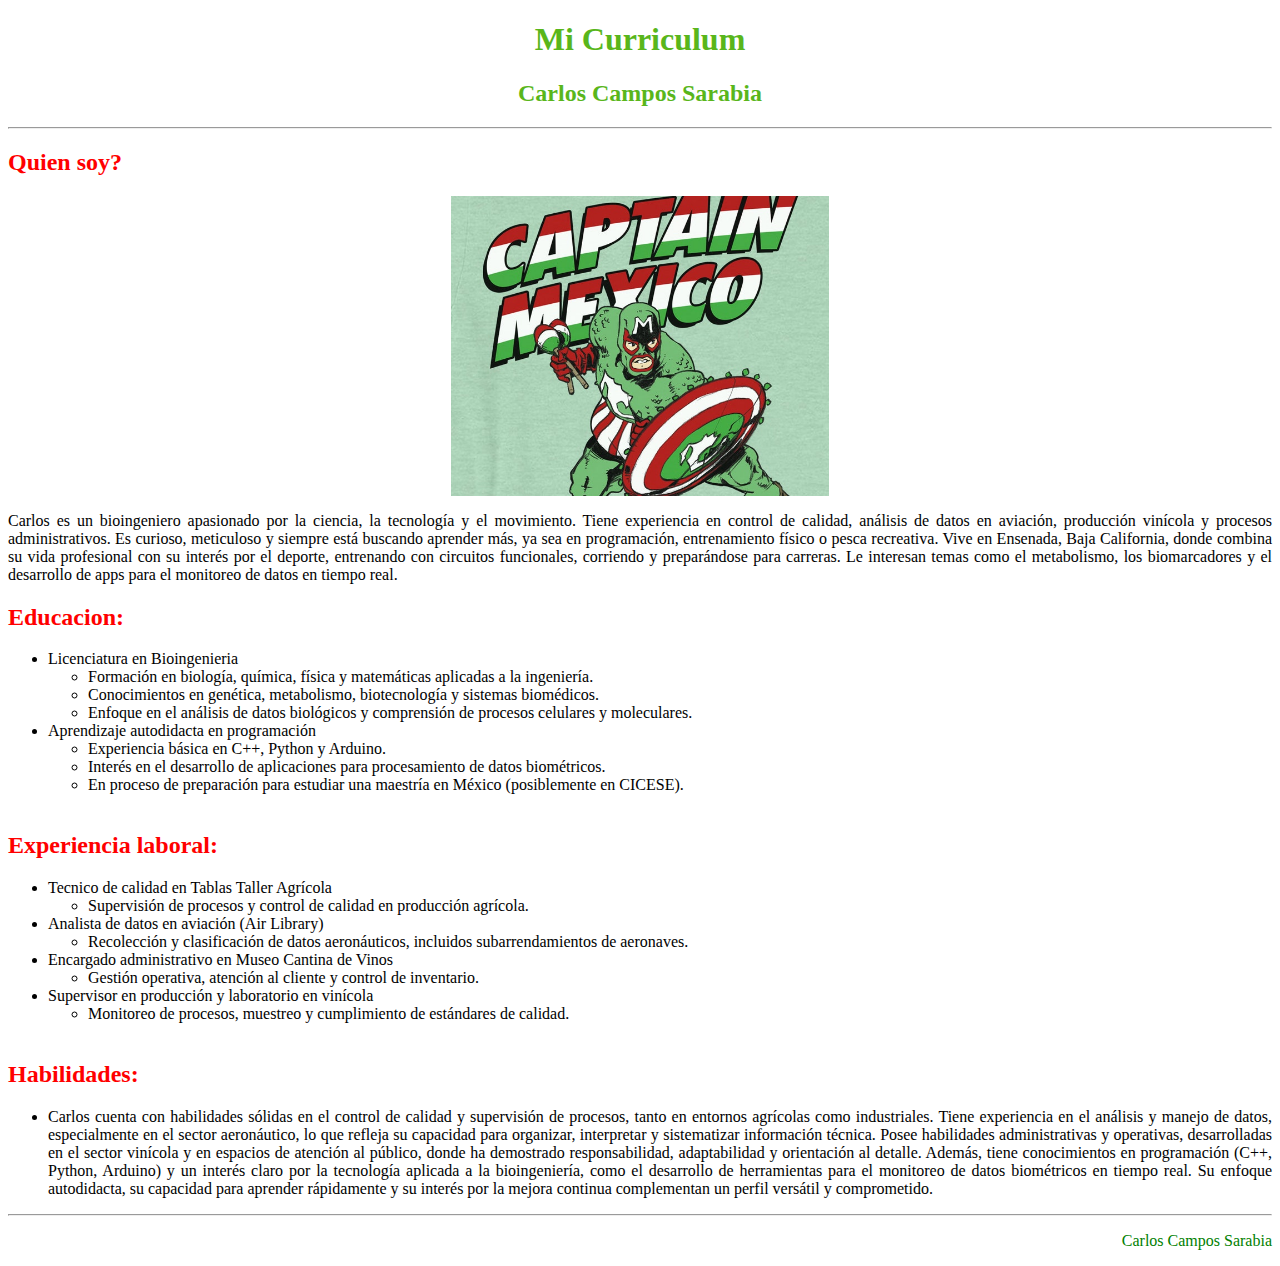
<file: index.html>
<!DOCTYPE html>
<html lang="en">
<head>
    <meta charset="UTF-8">
    <title>My resume</title>
    <link rel="stylesheet" href="./style.css" />
</head>

<body>
    <h1>Mi Curriculum</h1>
    <h2 class="minombre">Carlos Campos Sarabia</h2>
    <hr>
        <h2>Quien soy?</h2>
            <a href="./Public/easteregg.html"> <img src="./assets/Capitanmexico.jpg" width="300" height="300" alt="Capitan Mexico"></a>
            <p class="justificado">Carlos es un bioingeniero apasionado por la ciencia, la tecnología y el movimiento. Tiene experiencia en control de calidad, análisis de datos en aviación, producción vinícola y procesos administrativos. 
             Es curioso, meticuloso y siempre está buscando aprender más, ya sea en programación, entrenamiento físico o pesca recreativa. 
            Vive en Ensenada, Baja California, donde combina su vida profesional con su interés por el deporte, entrenando con circuitos funcionales, corriendo y preparándose para carreras. Le interesan temas como el metabolismo, los biomarcadores y el desarrollo de apps para el monitoreo de datos en tiempo real.
            </p>
        <h2>Educacion:</h2>
            <ul class="educacion">
                <li>Licenciatura en Bioingenieria</li>
                
                    <ul>
                        <li>Formación en biología, química, física y matemáticas aplicadas a la ingeniería.</li>
                        <li>Conocimientos en genética, metabolismo, biotecnología y sistemas biomédicos.</li>
                        <li>Enfoque en el análisis de datos biológicos y comprensión de procesos celulares y moleculares.</li>
                    </ul>
                <li>Aprendizaje autodidacta en programación</li>
                
                    <ul>
                        <li>Experiencia básica en C++, Python y Arduino.</li>
                        <li>Interés en el desarrollo de aplicaciones para procesamiento de datos biométricos.</li>
                        <li>En proceso de preparación para estudiar una maestría en México (posiblemente en CICESE).</li>
                    </ul>
                        <br />
            </ul>
        <h2>Experiencia laboral:</h2>
            <ul class="experiencia">
                <li>Tecnico de calidad en Tablas Taller Agrícola</li>
                    
                    <ul>
                        <li>Supervisión de procesos y control de calidad en producción agrícola.</li>
                    </ul>
                <li>Analista de datos en aviación (Air Library)</li>
                    <ul>
                        <li>Recolección y clasificación de datos aeronáuticos, incluidos subarrendamientos de aeronaves.</li>
                    </ul>
                <li>Encargado administrativo en Museo Cantina de Vinos</li>
                    <ul>
                        <li>Gestión operativa, atención al cliente y control de inventario.</li>
                    </ul>
                <li>Supervisor en producción y laboratorio en vinícola</li>
                    <ul>
                        <li>Monitoreo de procesos, muestreo y cumplimiento de estándares de calidad.</li>
                    </ul>
                        <br />
            </ul>
        <h2>Habilidades:</h2>
            <ul class="habilidades">
                <li>Carlos cuenta con habilidades sólidas en el control de calidad y supervisión de procesos, tanto en entornos agrícolas como industriales. 
                    Tiene experiencia en el análisis y manejo de datos, especialmente en el sector aeronáutico, lo que refleja su capacidad para organizar, interpretar y sistematizar información técnica. 
                    Posee habilidades administrativas y operativas, desarrolladas en el sector vinícola y en espacios de atención al público, donde ha demostrado responsabilidad, adaptabilidad y orientación al detalle. 
                    Además, tiene conocimientos en programación (C++, Python, Arduino) y un interés claro por la tecnología aplicada a la bioingeniería, como el desarrollo de herramientas para el monitoreo de datos biométricos en tiempo real. 
                    Su enfoque autodidacta, su capacidad para aprender rápidamente y su interés por la mejora continua complementan un perfil versátil y comprometido.</li>
            </ul>
    <footer class="footer">
        <hr />
        <p>Carlos Campos Sarabia</p>
</body>
</html>
</file>
<file: style.css>
h1 {
    text-align: center;
    color: #59b61b
}

.minombre {
    text-align: center;
    color: #59b61b;
}

h2 {
    color: red
}

img {
    display: block;
    margin-left: auto;
    margin-right: auto;
    width: auto;
}

.justificado {
    text-align: justify

}

.educacion {
    text-align: justify;
}

.experiencia {
    text-align: justify;
}

.habilidades {
    text-align: justify;
}

.footer {
    text-align: right;
    color: green;
}
</file>
